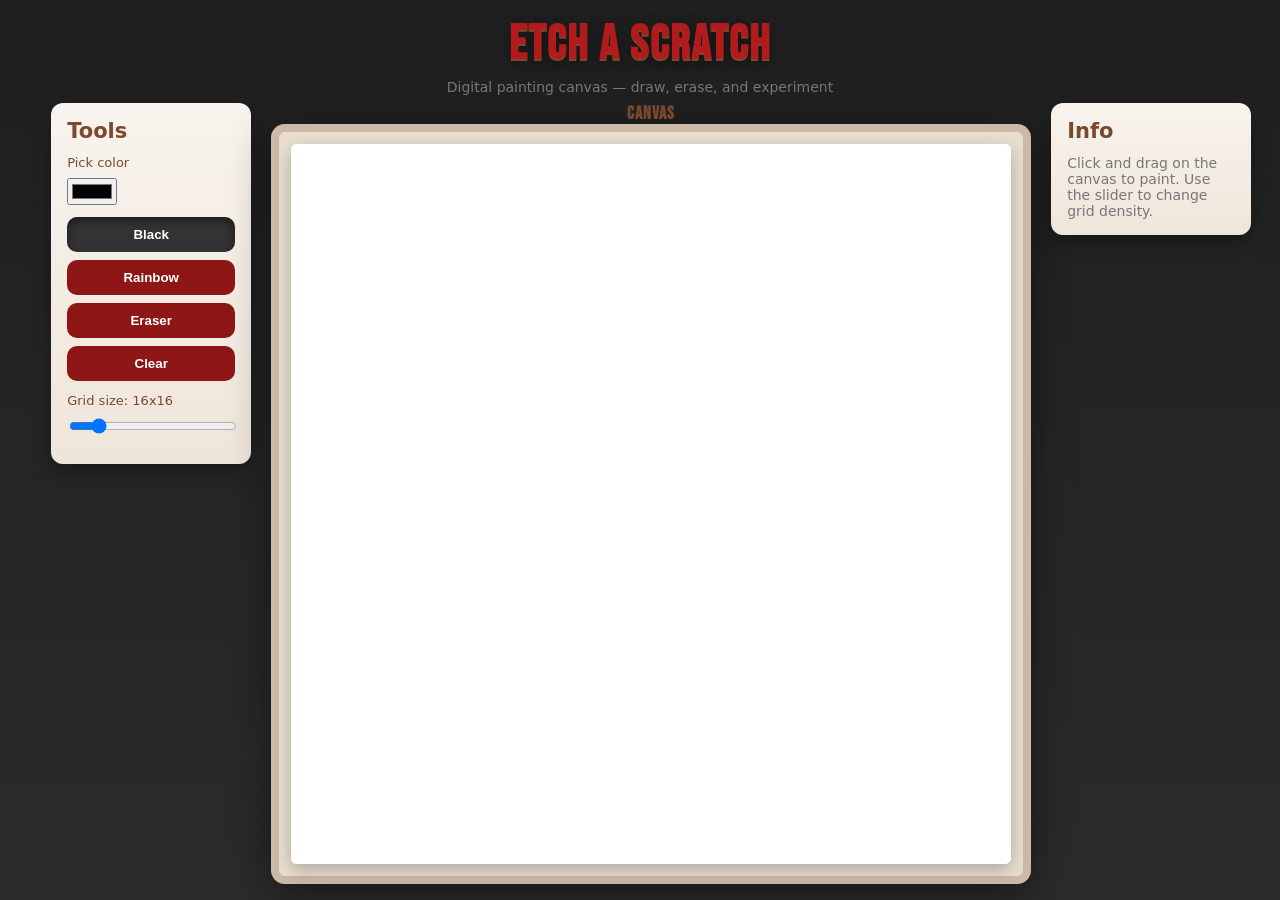
<file: eas-new/index.html>
<!DOCTYPE html>
<html lang="en">

<head>
  <meta charset="UTF-8">
  <meta name="viewport" content="width=device-width, initial-scale=1.0">
  <title>Etch A Scratch</title>
  <link rel="preconnect" href="https://fonts.googleapis.com">
<link rel="preconnect" href="https://fonts.gstatic.com" crossorigin>
<link href="https://fonts.googleapis.com/css2?family=Bebas+Neue&display=swap" rel="stylesheet">

  <link rel="stylesheet" href="style.css">
</head>


<body>
  <div class="top-header">
    <h1>Etch A Scratch</h1>
    <p class="subtitle">Digital painting canvas — draw, erase, and experiment</p>
  </div>

  <div class="app">
    <aside class="sidebar left">
      <h2>Tools</h2>
      <div class="tool-group">
        <label for="colorPicker">Pick color</label>
        <input type="color" id="colorPicker" value="#000000">
      </div>
      <div class="tool-group">
        <button id="black" class="tool-btn">Black</button>
        <button id="rainbow" class="tool-btn">Rainbow</button>
        <button id="penEraser" class="tool-btn">Eraser</button>
        <button id="clear" class="tool-btn">Clear</button>
      </div>
      <div class="tool-group">
        <label for="gridSize">Grid size: <span id="gridSizeValue">16</span>x<span id="gridSizeValue2">16</span></label>
        <input type="range" id="gridSize" min="8" max="64" value="16">
      </div>
    </aside>

    <main class="canvas-area">
      <header>
        <h1 class="canvas-title">Canvas</h1>
      </header>

      <div class="canvas-frame">
        <div id="container" class="canvas"></div>
      </div>
    </main>

    <aside class="sidebar right">
      <h2>Info</h2>
      <p>Click and drag on the canvas to paint. Use the slider to change grid density.</p>
    </aside>
  </div>

  <script src="script.js"></script>
</body>

</html>
</file>
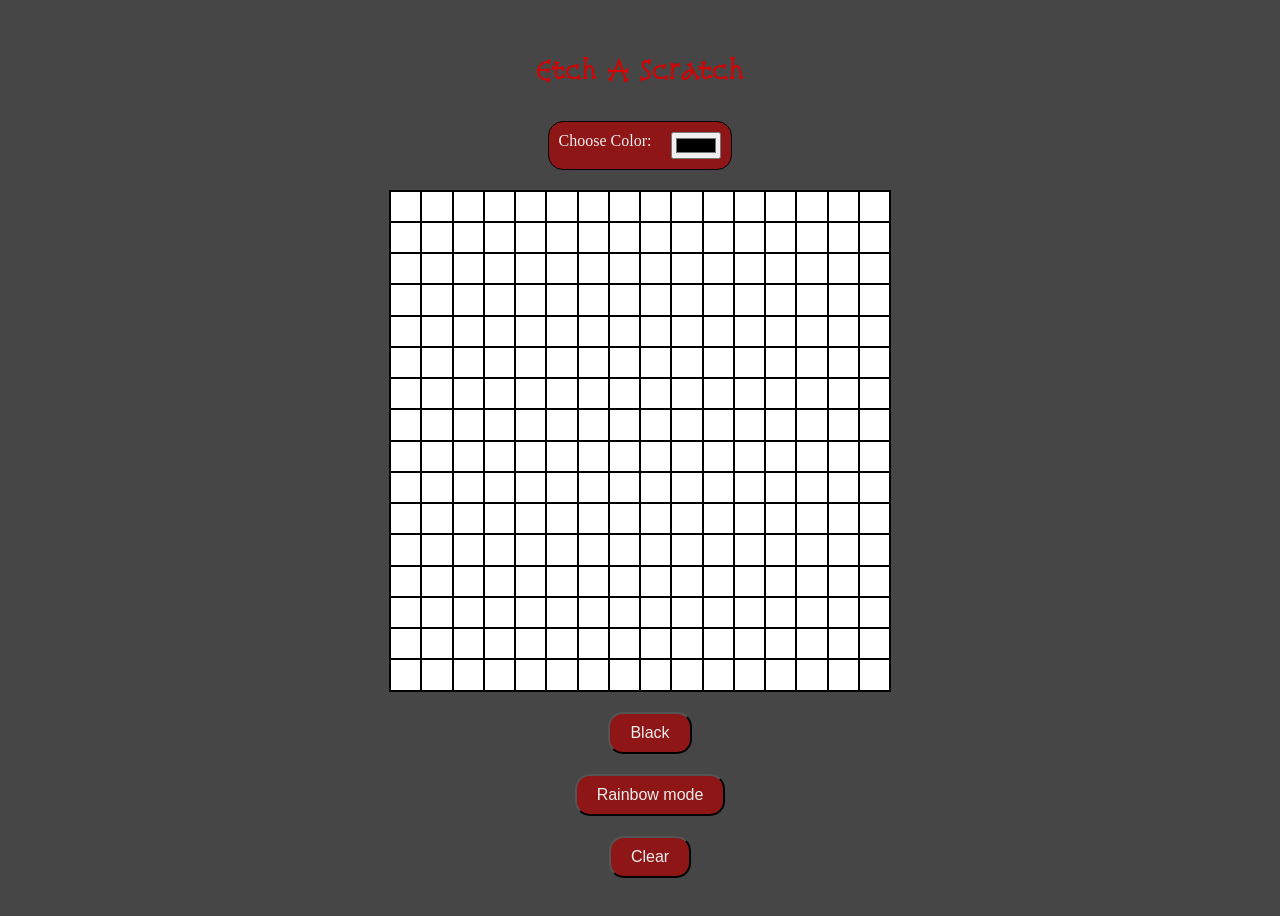
<file: eas/index.html>
<!DOCTYPE html>
<html lang="en">

<head>
  <meta charset="UTF-8">
  <meta name="viewport" content="width=device-width, initial-scale=1.0">
  <title>Etch A Scratch</title>
  <link rel="preconnect" href="https://fonts.googleapis.com">
<link rel="preconnect" href="https://fonts.gstatic.com" crossorigin>
<link href="https://fonts.googleapis.com/css2?family=Snowburst+One&display=swap" rel="stylesheet">

  <link rel="stylesheet" href="style.css">
</head>


<body>


  <div class="main-wrapper">

    <h1>Etch A Scratch</h1>
    <div class="controls">
      <label for="colorPicker">Choose Color:</label>
      <input type="color" id="colorPicker" value="#000000">
    </div>


    <div id="container"></div>

    <button id="black">Black</button>

    <button id="rainbow">Rainbow mode</button>

    <button id="clear">Clear</button>

  </div>

  <script src="script.js"></script>
</body>

</html>
</file>
<file: eas-new/style.css>
:root{
  --bg:#a5a2a2;
  --panel:#f6efe6;
  --wood:#7a4a2d;
  --accent:#8E1616;
  --muted:#777;
}

*{box-sizing:border-box}

body{
  margin:0;
  font-family: system-ui, -apple-system, 'Segoe UI', Roboto, 'Helvetica Neue', Arial;
  background: linear-gradient(180deg,#1f1f1f 0%, #2b2b2b 100%);
  color:#222;
  display:flex;
  flex-direction:column;
  align-items:center;
  min-height:100vh;
}

@media (max-width: 768px) {
  body {
    padding: 10px;
  }
}

.app{
  width:92vw;
  max-width:1200px;
  height:auto;
  display:grid;
  grid-template-columns: 200px 1fr 200px;
  gap:20px;
  align-items:start;
  flex:1;
}

@media (max-width: 1024px) {
  .app {
    grid-template-columns: 160px 1fr 160px;
    gap: 15px;
  }
}

@media (max-width: 768px) {
  .app {
    grid-template-columns: 1fr;
    gap: 10px;
    height: auto;
  }
}

@media (max-width: 480px) {
  .app {
    width: 95vw;
  }
}

.sidebar{
  background: linear-gradient(180deg, #f8f3ee, #efe6da);
  border-radius:12px;
  padding:16px;
  box-shadow: 0 6px 18px rgba(0,0,0,0.35);
  font-size:14px;
}

@media (max-width: 768px) {
  .sidebar {
    padding: 12px;
    font-size: 12px;
  }
}

@media (max-width: 480px) {
  .sidebar {
    display: none;
  }
}

.sidebar h2{margin:0 0 12px 0;color:var(--wood)}
.sidebar.right p{margin:0;color:var(--muted)}

.canvas-area header{
  text-align:center;
}

h1{
  font-family:'Bebas Neue', sans-serif;
  color:var(--accent);
  margin:6px 0 12px 0;
  font-size:36px;
  font-weight:700;
  letter-spacing:1px;
}

.top-header{
  width:92vw;
  max-width:1200px;
  margin:16px auto 8px auto;
  text-align:center;
  padding: 0 10px;
}
.top-header h1{
  margin:0;
  font-size:48px;
  letter-spacing:2px;
  color: #b11b1b;
  text-shadow: 0 2px 0 #7a4a2d, 0 6px 18px rgba(0,0,0,0.45);
}
.top-header .subtitle{
  margin:6px 0 0 0;
  font-size:14px;
  color:var(--muted);
}

@media (max-width: 1024px) {
  .top-header h1 {
    font-size: 40px;
  }
}

@media (max-width: 768px) {
  .top-header h1 {
    font-size: 32px;
  }
  .top-header .subtitle {
    font-size: 12px;
  }
}

@media (max-width: 480px) {
  .top-header h1 {
    font-size: 28px;
    letter-spacing: 1px;
  }
  .top-header .subtitle {
    font-size: 11px;
  }
}

.canvas-title{font-size:18px;margin:0;color:var(--wood)}

.canvas-frame{
  background: #e9dfd1; /* paper-like */
  padding:20px;
  border-radius:14px;
  box-shadow: inset 0 0 0 8px rgba(122,74,45,0.25), 0 10px 40px rgba(0,0,0,0.45);
  display:flex;
  align-items:center;
  justify-content:center;
  min-height:500px;
}

@media (max-width: 768px) {
  .canvas-frame {
    padding: 15px;
    min-height: 400px;
  }
}

@media (max-width: 480px) {
  .canvas-frame {
    padding: 10px;
    min-height: 300px;
  }
}

.canvas{
  width:min(720px, 76vw);
  height:min(720px, 76vw);
  background:white;
  display:grid;
  border-radius:6px;
  overflow:hidden;
  box-shadow: 0 6px 18px rgba(0,0,0,0.25);
}

@media (max-width: 768px) {
  .canvas {
    width: min(500px, 85vw);
    height: min(500px, 85vw);
  }
}

@media (max-width: 480px) {
  .canvas {
    width: min(300px, 90vw);
    height: min(300px, 90vw);
  }
}

.square{
  background:white;
}

.tool-group{display:flex;flex-direction:column;gap:8px;margin-bottom:12px}
.tool-btn{
  padding:10px 12px;
  border-radius:10px;
  border:none;
  cursor:pointer;
  background:var(--accent);
  color:#fff;
  font-weight:600;
}

.tool-btn.active{
  background:#333;
  box-shadow: 0 4px 10px rgba(0,0,0,0.45) inset;
}

input[type=range]{width:100%}
label{font-size:13px;color:var(--wood)}

/* small responsive tweak */
@media (max-width:920px){
  .app{grid-template-columns: 1fr; grid-auto-rows: auto; padding:12px;}
  .canvas-frame{height:60vh}
}
</file>
<file: eas/style.css>
body {
  height: 100vh;
  display: flex;
  justify-content: center;
  align-items: center;
  background-color: rgb(70, 70, 70);
}
.snowburst-one-regular {
  font-family: "Snowburst One", system-ui;
  font-weight: 1000;
  font-style: normal;
}


h1{
  color:#d80202;
  font-size:24px;
  font-family:'Snowburst One', cursive;
}

#container{
  display:flex;
  flex-wrap:wrap;
  width:500px;
  height:500px;
  border:1px solid black;
  background-color: white;
}

 .square {
  width: calc(100% / 16);
  height: calc(100% / 16);
  border: 1px solid black;
  box-sizing: border-box;

}
 
button{
  display:flex;
  justify-content: center;
  margin-left:20px;
  padding:10px 20px;
  font-size:16px;
  color:#EEEEEE;
  border-radius:15px;
  background-color:#8E1616;
}

.main-wrapper {
  display: flex;
  flex-direction: column; /* Stacks controls on top of the grid */
  align-items: center;
  gap: 20px;
}

.controls {
  display: flex;
  gap: 20px;
  border: 1px solid black;
  border-radius: 15px;
  padding: 10px;
  color: #EEEEEE;
  background-color: #8E1616;
}
</file>
